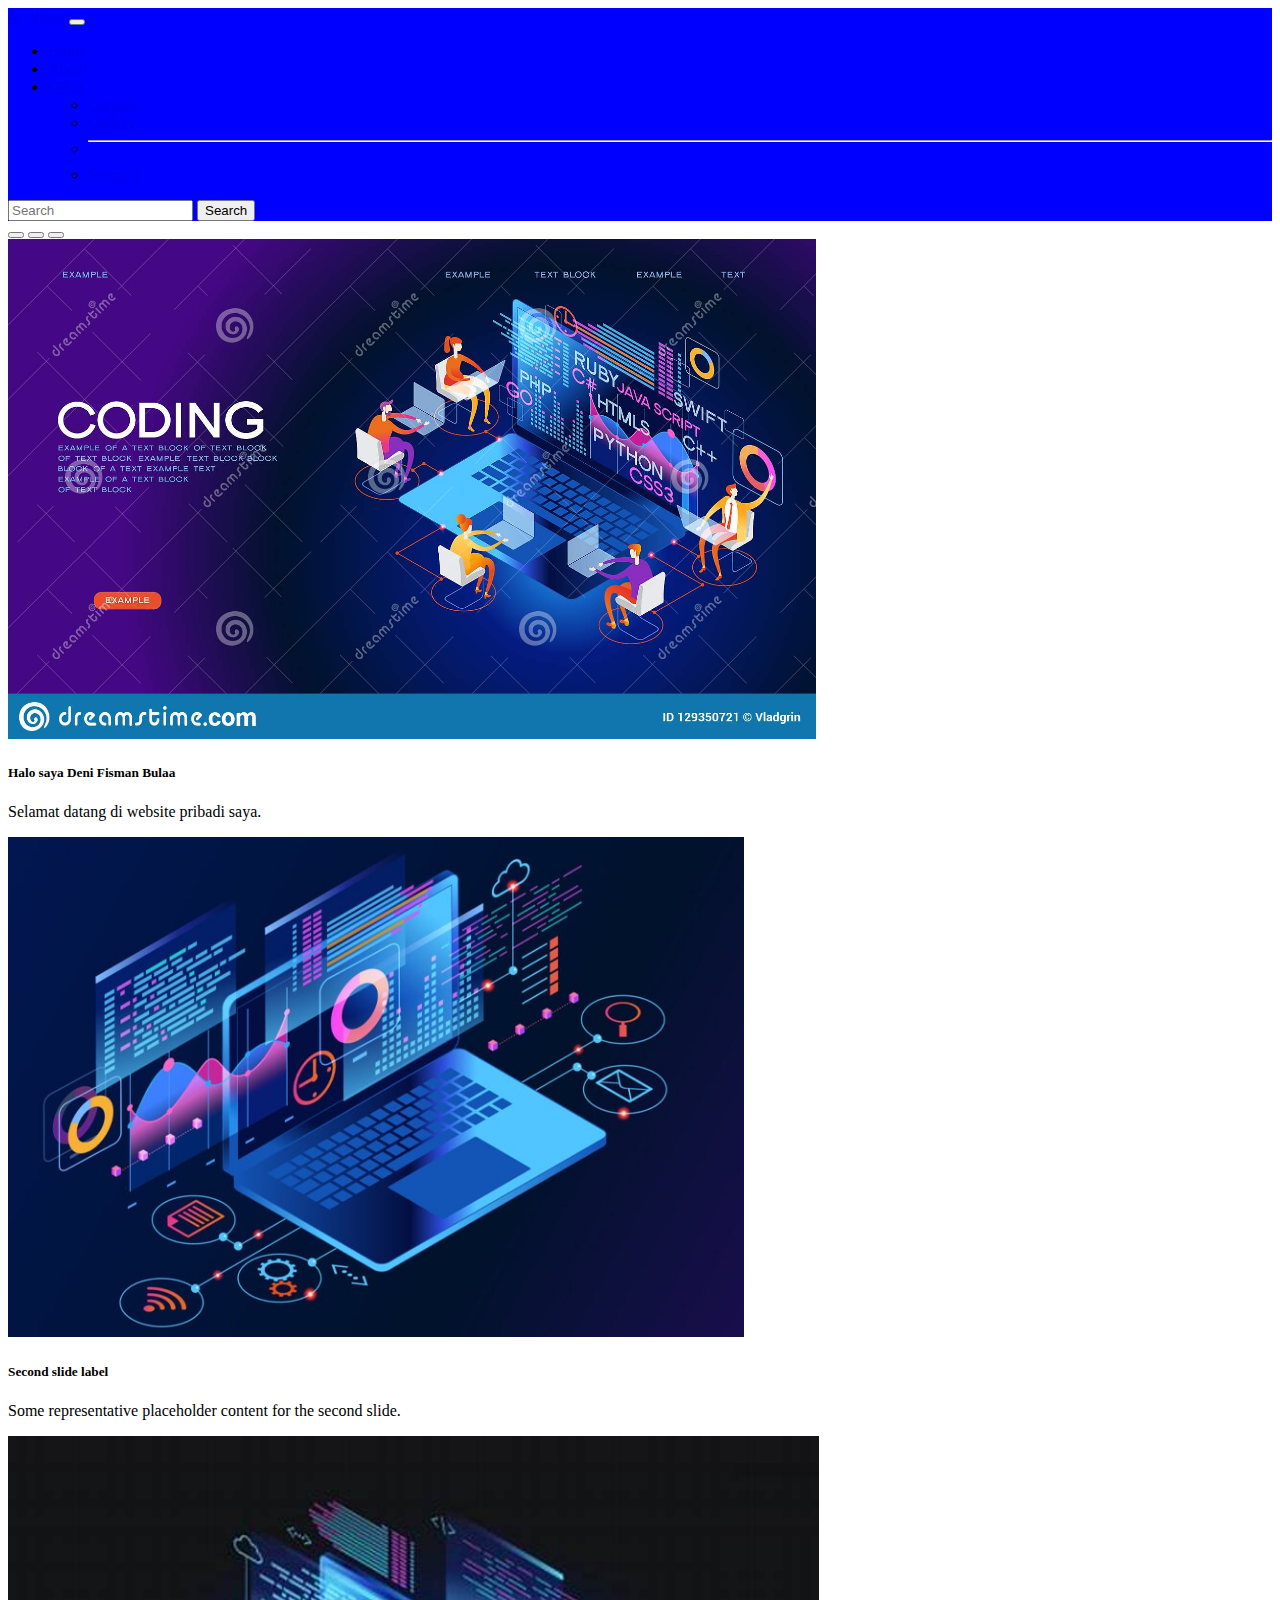
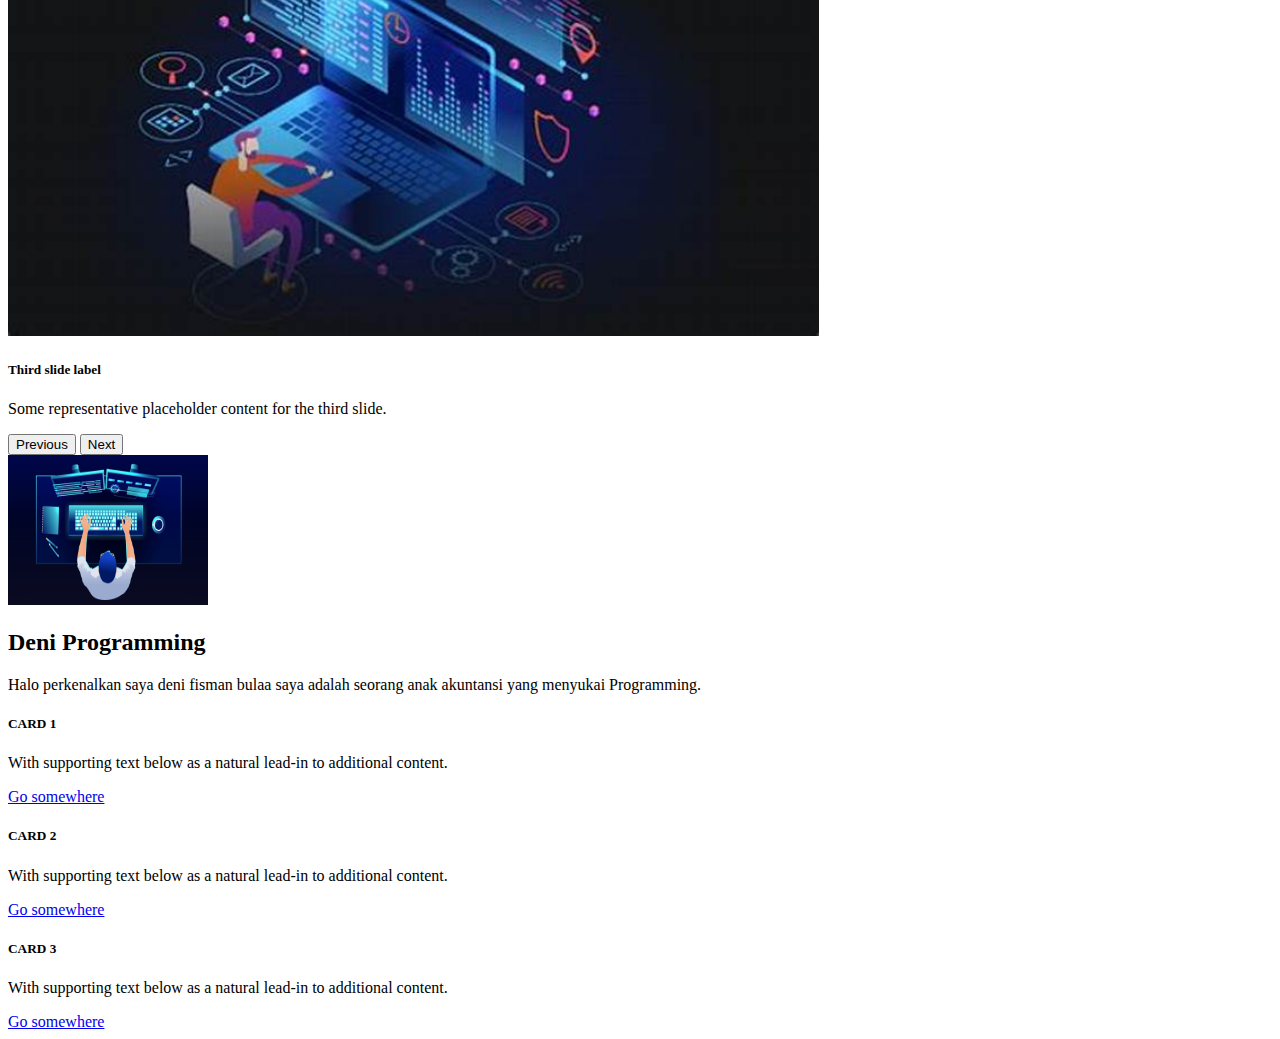
<file: index.html>
<!DOCTYPE html>
<html lang="en">

<head>
  <meta charset="UTF-8" />
  <meta http-equiv="X-UA-Compatible" content="IE=edge" />
  <meta name="viewport" content="width=device-width, initial-scale=1.0" />
  <link href="https://cdn.jsdelivr.net/npm/bootstrap@5.0.2/dist/css/bootstrap.min.css" rel="stylesheet"
    integrity="sha384-EVSTQN3/azprG1Anm3QDgpJLIm9Nao0Yz1ztcQTwFspd3yD65VohhpuuCOmLASjC" crossorigin="anonymous" />
  <link rel="stylesheet" href="style.css" />
  <title>Deni - HOME PAGE</title>
</head>

<body>
  <!-- nav section start -->
  <nav class="navbar navbar-expand-lg navbar-dark bg-dark text-light sticky-top">
    <div class="container-fluid">
      <a class="navbar-brand" href="#">MyPorto</a>
      <button class="navbar-toggler" type="button" data-bs-toggle="collapse" data-bs-target="#navbarSupportedContent"
        aria-controls="navbarSupportedContent" aria-expanded="false" aria-label="Toggle navigation">
        <span class="navbar-toggler-icon"></span>
      </button>
      <div class="collapse navbar-collapse" id="navbarSupportedContent">
        <ul class="navbar-nav me-auto mb-2 mb-lg-0">
          <li class="nav-item">
            <a class="nav-link active" aria-current="page" href="/">Home</a>
          </li>
          <li class="nav-item">
            <a class="nav-link" href="/about">About</a>
          </li>
          <li class="nav-item dropdown">
            <a class="nav-link dropdown-toggle" href="#" id="navbarDropdown" role="button" data-bs-toggle="dropdown"
              aria-expanded="false">
              Other
            </a>
            <ul class="dropdown-menu" aria-labelledby="navbarDropdown">
              <li><a class="dropdown-item" href="/contact">Contact</a></li>
              <li><a class="dropdown-item" href="/gallery">Gallery</a></li>
              <li>
                <hr class="dropdown-divider" />
              </li>
              <li><a class="dropdown-item" href="/sosmed">Sosmed</a></li>
            </ul>
          </li>
        </ul>
        <form class="d-flex">
          <input class="form-control me-2" type="search" placeholder="Search" aria-label="Search" />
          <button class="btn btn-outline-light" type="submit">Search</button>
        </form>
      </div>
    </div>
  </nav>
  <!-- nav section end -->

  <!-- first layout start -->

  <!-- start calousel images -->
  <div id="carouselExampleCaptions" class="carousel slide" data-bs-ride="carousel">
    <div class="carousel-indicators">
      <button type="button" data-bs-target="#carouselExampleCaptions" data-bs-slide-to="0" class="active"
        aria-current="true" aria-label="Slide 1"></button>
      <button type="button" data-bs-target="#carouselExampleCaptions" data-bs-slide-to="1"
        aria-label="Slide 2"></button>
      <button type="button" data-bs-target="#carouselExampleCaptions" data-bs-slide-to="2"
        aria-label="Slide 3"></button>
    </div>
    <div class="carousel-inner">
      <div class="carousel-item active">
        <img src="assets/carousel1.jpg" class="d-block w-100" alt="carousel" height="500px" />
        <div class="carousel-caption">
          <h5>Halo saya Deni Fisman Bulaa</h5>
          <p>Selamat datang di website pribadi saya.</p>
        </div>
      </div>
      <div class="carousel-item">
        <img src="assets/carousel2.jpg" class="d-block w-100" alt="carousel" height="500px" />
        <div class="carousel-caption">
          <h5>Second slide label</h5>
          <p>Some representative placeholder content for the second slide.</p>
        </div>
      </div>
      <div class="carousel-item">
        <img src="assets/carousel3.jpg" class="d-block w-100" alt="calousel" height="500px" />
        <div class="carousel-caption">
          <h5>Third slide label</h5>
          <p>Some representative placeholder content for the third slide.</p>
        </div>
      </div>
    </div>
    <button class="carousel-control-prev" type="button" data-bs-target="#carouselExampleCaptions" data-bs-slide="prev">
      <span class="carousel-control-prev-icon" aria-hidden="true"></span>
      <span class="visually-hidden">Previous</span>
    </button>
    <button class="carousel-control-next" type="button" data-bs-target="#carouselExampleCaptions" data-bs-slide="next">
      <span class="carousel-control-next-icon" aria-hidden="true"></span>
      <span class="visually-hidden">Next</span>
    </button>
  </div>
  <!-- end carousel images -->
  <div class="container-fluid bg-dark text-light text-center">
    <div class="row align-items-center">
      <div class="col-12 mt-5">
        <img class="imgcon" src="assets/body.jpg" alt="denifisman" width="200" height="150" />
        <h2 class="mt-2">Deni Programming</h2>
        <p>Halo perkenalkan saya deni fisman bulaa saya adalah seorang anak akuntansi yang menyukai Programming.</p>
      </div>
    </div>
    <!-- bagian card menu -->
    <div class="row text-dark mt-3">
      <div class="col-sm-4 g-4">
        <div class="card">
          <div class="card-body">
            <h5 class="card-title">CARD 1</h5>
            <p class="card-text">With supporting text below as a natural lead-in to additional content.</p>
            <a href="#" class="btn btn-primary">Go somewhere</a>
          </div>
        </div>
      </div>
      <div class="col-sm-4 g-4">
        <div class="card">
          <div class="card-body">
            <h5 class="card-title">CARD 2</h5>
            <p class="card-text">With supporting text below as a natural lead-in to additional content.</p>
            <a href="#" class="btn btn-primary">Go somewhere</a>
          </div>
        </div>
      </div>
      <div class="col-sm-4 g-4">
        <div class="card">
          <div class="card-body">
            <h5 class="card-title">CARD 3</h5>
            <p class="card-text">With supporting text below as a natural lead-in to additional content.</p>
            <a href="#" class="btn btn-primary">Go somewhere</a>
          </div>
        </div>
      </div>
    </div>
  </div>
  <!-- first layout end -->
  <script src="https://cdn.jsdelivr.net/npm/bootstrap@5.0.2/dist/js/bootstrap.bundle.min.js"
    integrity="sha384-MrcW6ZMFYlzcLA8Nl+NtUVF0sA7MsXsP1UyJoMp4YLEuNSfAP+JcXn/tWtIaxVXM" crossorigin="anonymous">
  </script>
</body>

</html>
</file>
<file: style.css>
.navbar {
    background-color: blue;
}
</file>
